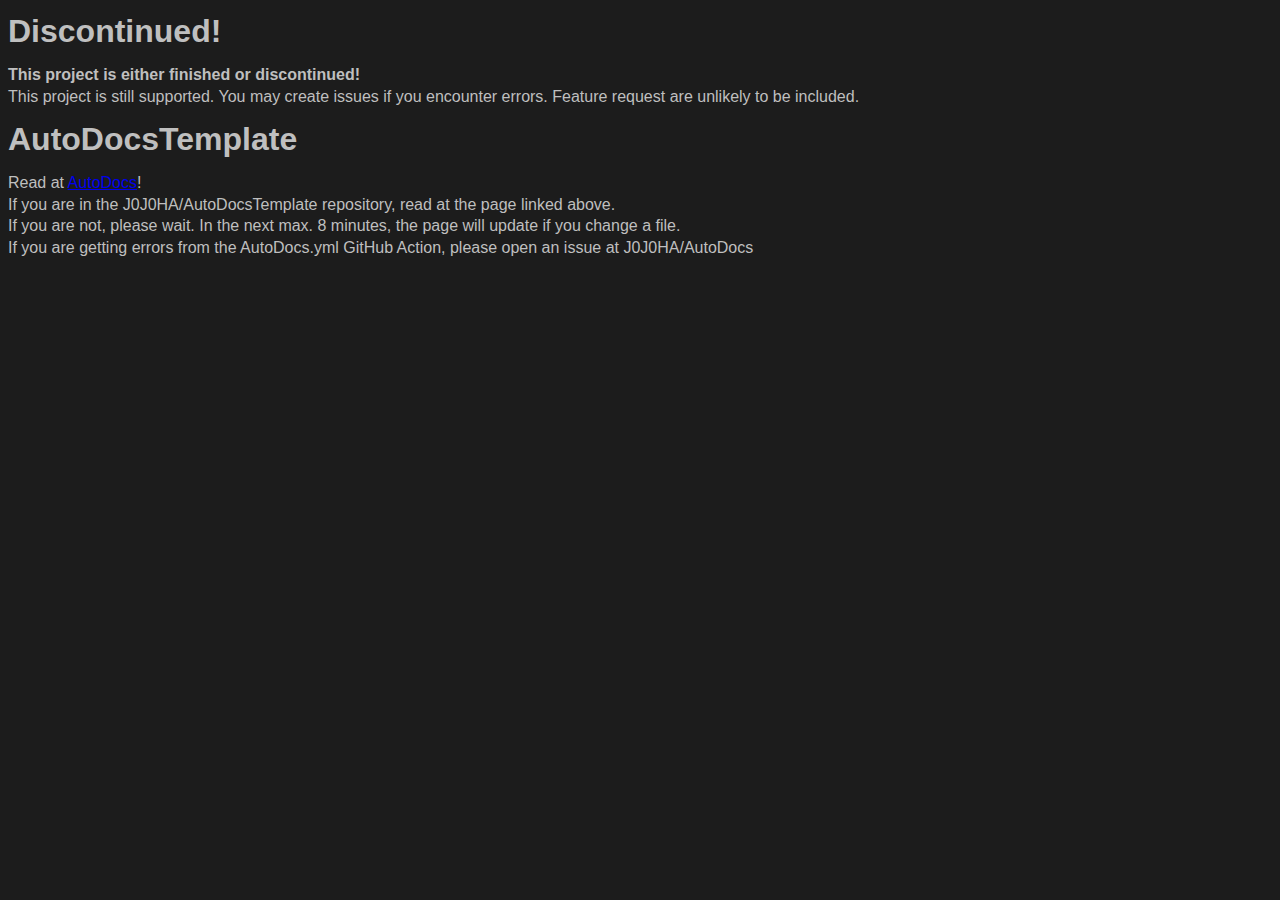
<file: docs/index.html>
<!DOCTYPE html>
<!-- Only change this file if there is no way to include it via config! -->
<html>
  <head>
    <title>README.md</title>
    <script src=":autodocs/script.js"></script>
    <link rel="stylesheet" href=":autodocs/style.css" />
    <script>/*THEMES*/themes = {"dark": ":themes/dark.css"}</script><script>/*DEFAULT THEME*/default_theme = "dark"</script><script>/*APPLY*/apply_theme()</script>
  </head>
  <body>
    <h1>
<a aria-hidden="true" class="anchor" href="#discontinued" id="discontinued"><span aria-hidden="true" class="octicon octicon-link"></span></a>Discontinued!</h1>
<p><strong>This project is either finished or discontinued!</strong><br />
This project is still supported. You may create issues if you encounter errors. Feature request are unlikely to be included.</p>
<h1>
<a aria-hidden="true" class="anchor" href="#autodocstemplate" id="autodocstemplate"><span aria-hidden="true" class="octicon octicon-link"></span></a>AutoDocsTemplate</h1>
<p>Read at <a href="https://j0j0ha.github.io/AutoDocs/" rel="nofollow">AutoDocs</a>!<br />
If you are in the J0J0HA/AutoDocsTemplate repository, read at the page linked above.<br />
If you are not, please wait. In the next max. 8 minutes, the page will update if you change a file.<br />
If you are getting errors from the AutoDocs.yml GitHub Action, please open an issue at J0J0HA/AutoDocs</p>

  </body>
</html>
</file>
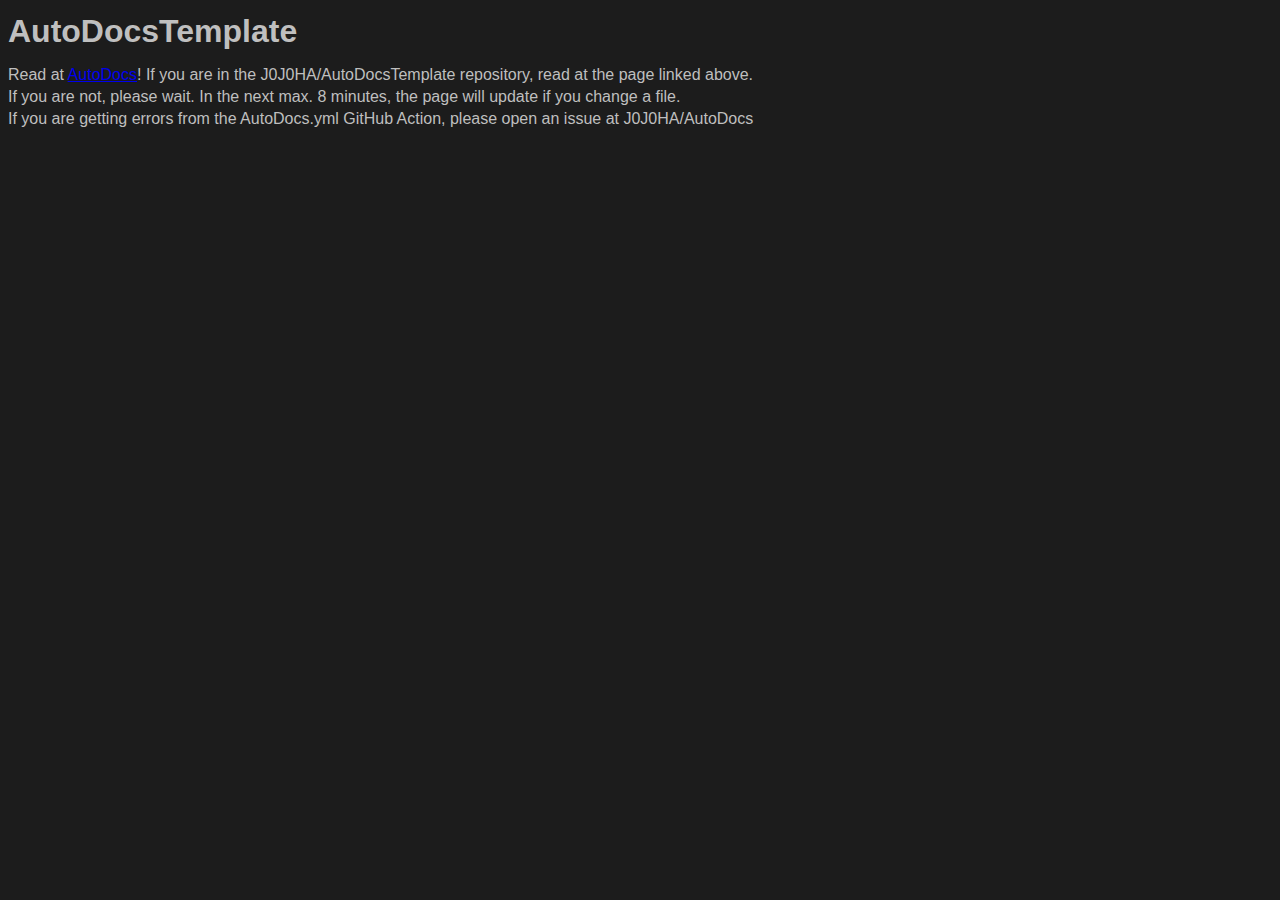
<file: docs/README.html>
<!DOCTYPE html>
<!-- Only change this file if there is no way to include it via config! -->
<html>
  <head>
    <title>README.md</title>
    <script src=":autodocs/script.js"></script>
    <link rel="stylesheet" href=":autodocs/style.css" />
    <link rel="icon" href="sources/favicon-96x96.png" /><script>themes = {"dark": "sources/themes/dark.css", "light": "sources/themes/light.css"};</script><script>default_theme = "dark";</script><script>apply_theme()</script>
  </head>
  <body>
    <h1>
<a aria-hidden="true" class="anchor" href="#autodocstemplate" id="autodocstemplate"><span aria-hidden="true" class="octicon octicon-link"></span></a>AutoDocsTemplate</h1>
<p>Read at <a href="https://j0j0ha.github.io/AutoDocs/" rel="nofollow">AutoDocs</a>!
If you are in the J0J0HA/AutoDocsTemplate repository, read at the page linked above.<br />
If you are not, please wait. In the next max. 8 minutes, the page will update if you change a file.<br />
If you are getting errors from the AutoDocs.yml GitHub Action, please open an issue at J0J0HA/AutoDocs</p>

  </body>
</html>
</file>
<file: docs/:autodocs/style.css>
/* Please don't cange this file. To implement custom css, use config! */

@import url('https://fonts.googleapis.com/css2?family=Roboto:wght@300&display=swap');

:root {
	font-family: Robito, Arial, sans-serif, monospace;
	line-height: 135%;
}

table {
	border-collapse: collapse;
	border-spacing: 0px 0px;
}

td, th {
	margin: 0px;
	padding: 3px;
	border: 1px solid black;
}

th {
	text-align: left;
}

pre, code {
	border-radius: 5px;
	background-color: #b5b2b1;
	line-height: 135%;
	display: inline-block;
	padding: 2px;
}

pre {
	width: 99%;
	margin-left: .5%;
	overflow-x: auto;
}

blockquote {
	background: #e1e1e1;
	border-left: 3px solid #bfbfbf;
	margin: 1.5em 10px;
	padding: 0.5em 10px;
}
</file>
